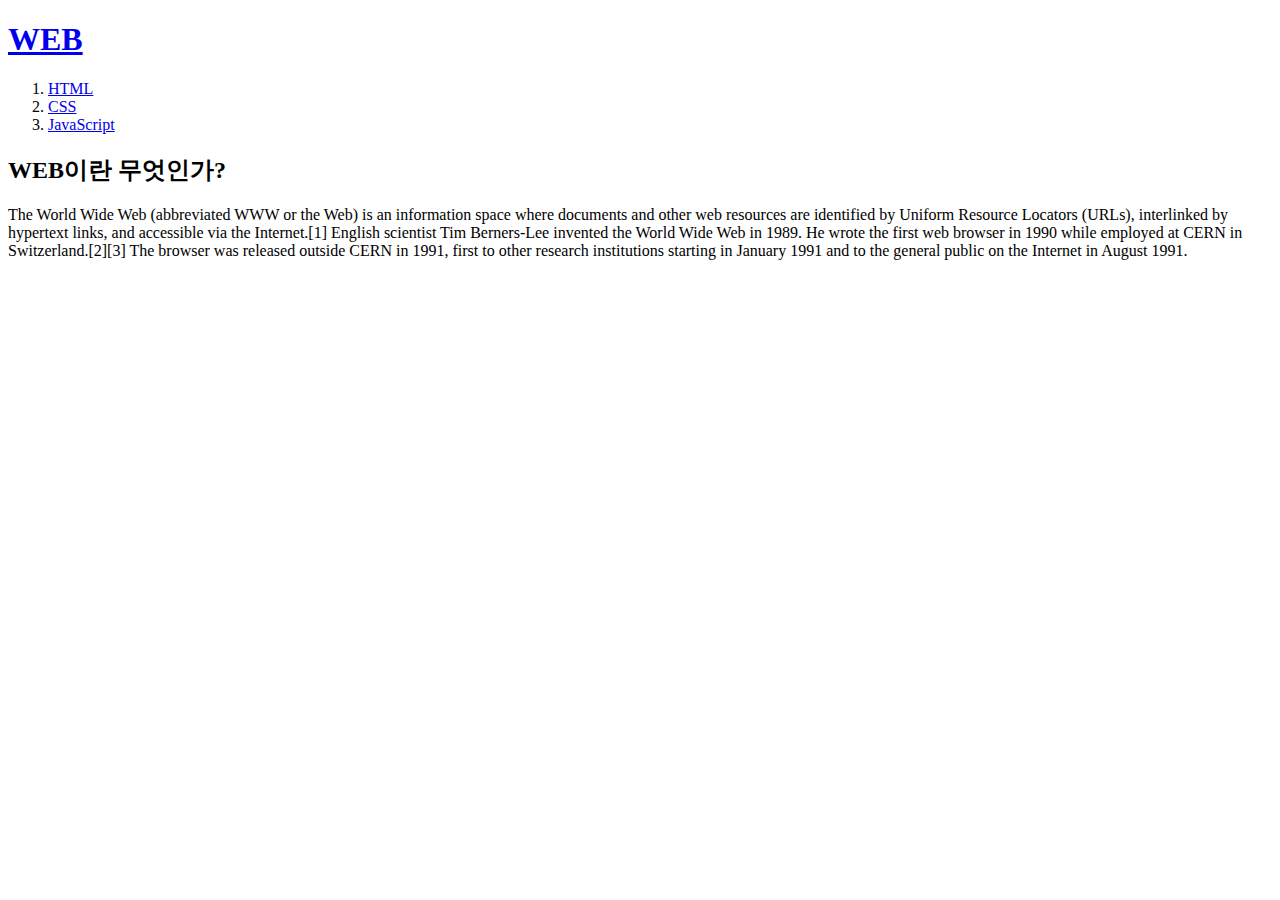
<file: index.html>
<!DOCTYPE html>
<html>

<head>
    <meta charset="utf-8">
    <title>WEB1 - Welcome</title>
</head>

<body>
<h1><a href="index.html">WEB</a></h1>
<ol>
    <li><a href="1.html">HTML</a></li>
    <li><a href="2.html">CSS</a></li>
    <li><a href="3.html">JavaScript</a></li>
</ol>
<h2>WEB이란 무엇인가?</h2>
<p>The World Wide Web (abbreviated WWW or the Web) is an information space where documents and other web resources are
    identified by Uniform Resource Locators (URLs), interlinked by hypertext links, and accessible via the
    Internet.[1] English scientist Tim Berners-Lee invented the World Wide Web in 1989. He wrote the first web browser
    in 1990 while employed at CERN in Switzerland.[2][3] The browser was released outside CERN in 1991, first to other
    research institutions starting in January 1991 and to the general public on the Internet in August 1991.</p>
</body>

</html>
</file>
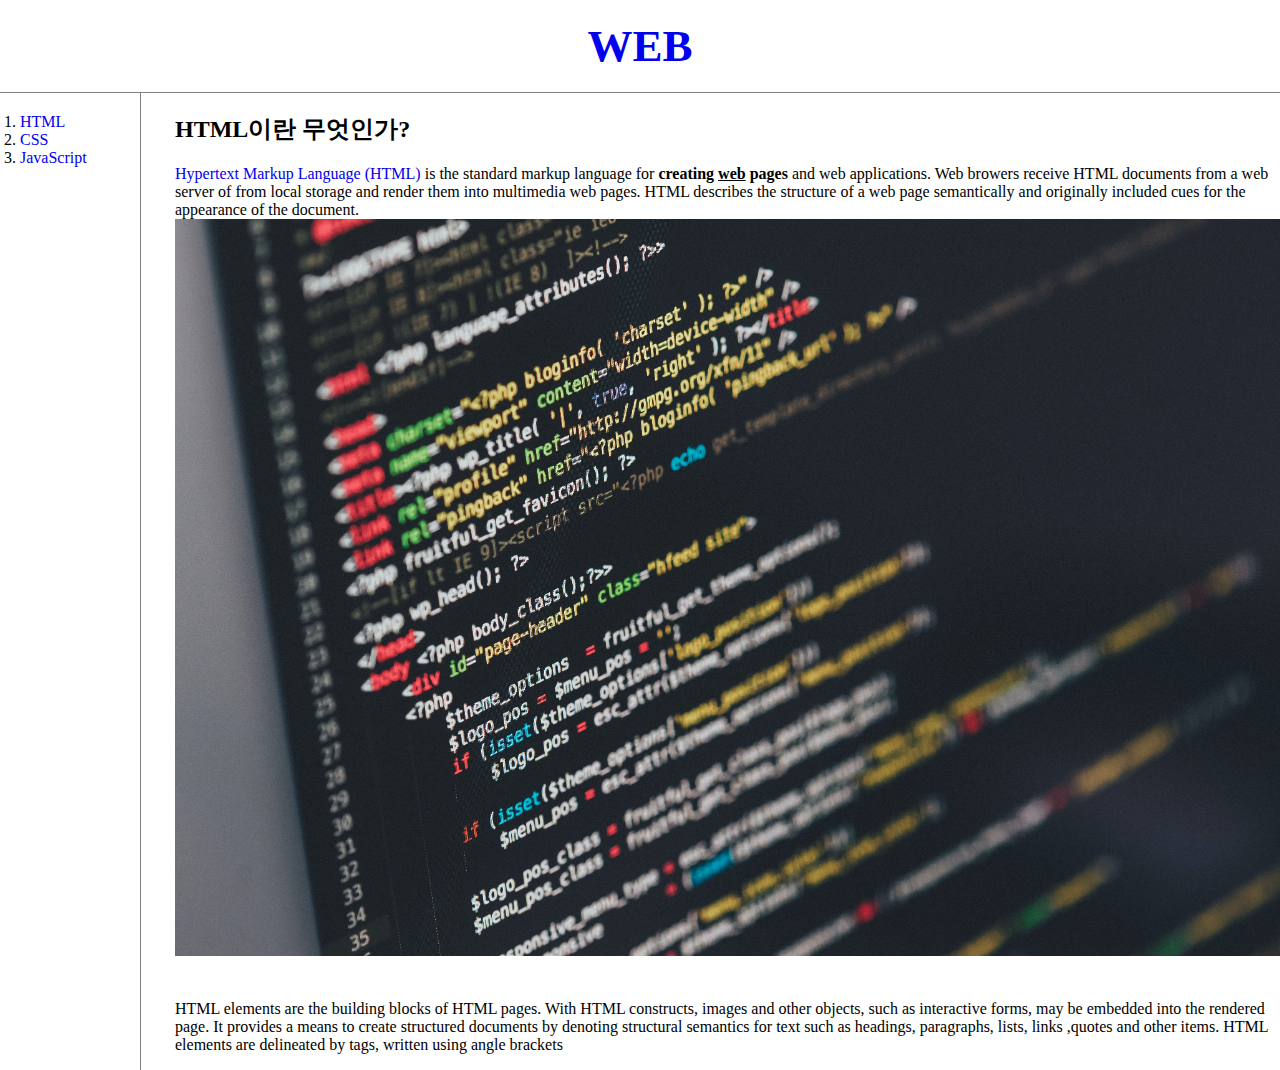
<file: 1.html>
<!DOCTYPE HTML>
<html lang="en">
<head>
    <title>WEB1 - HTML</title>
    <meta charset="UTF-8">
    <link rel="stylesheet" href="style.css"/>
</head>
<body>
<h1><a href="index.html">WEB</a></h1>
<div id="grid">
    <ol>
        <li><a href="1.html">HTML</a></li>
        <li><a href="2.html">CSS</a></li>
        <li><a href="3.html">JavaScript</a></li>
    </ol>
    <div id="article">
        <h2>HTML이란 무엇인가?</h2>
        <p><a href="http://www.w3.org/TR/html5" target="_blank" title="HTML5 specification">Hypertext Markup Language
            (HTML)</a> is the standard markup language for <strong>creating <u>web</u> pages</strong> and web
            applications. Web browers receive HTML documents from a web server of from local storage and render them
            into multimedia web pages. HTML describes the structure of a web page semantically and originally included
            cues for the appearance of the document.
            <img src="coding.jpg" width="100%">
        </p>

        <p style="margin-top:40px;">HTML elements are the building blocks of HTML pages. With HTML constructs, images
            and other objects, such as interactive forms, may be embedded into the rendered page. It provides a means to
            create structured documents by denoting structural semantics for text such as headings, paragraphs, lists,
            links ,quotes and other items. HTML elements are delineated by tags, written using angle brackets</p>
    </div>

</div>

</body>
</html>
</file>
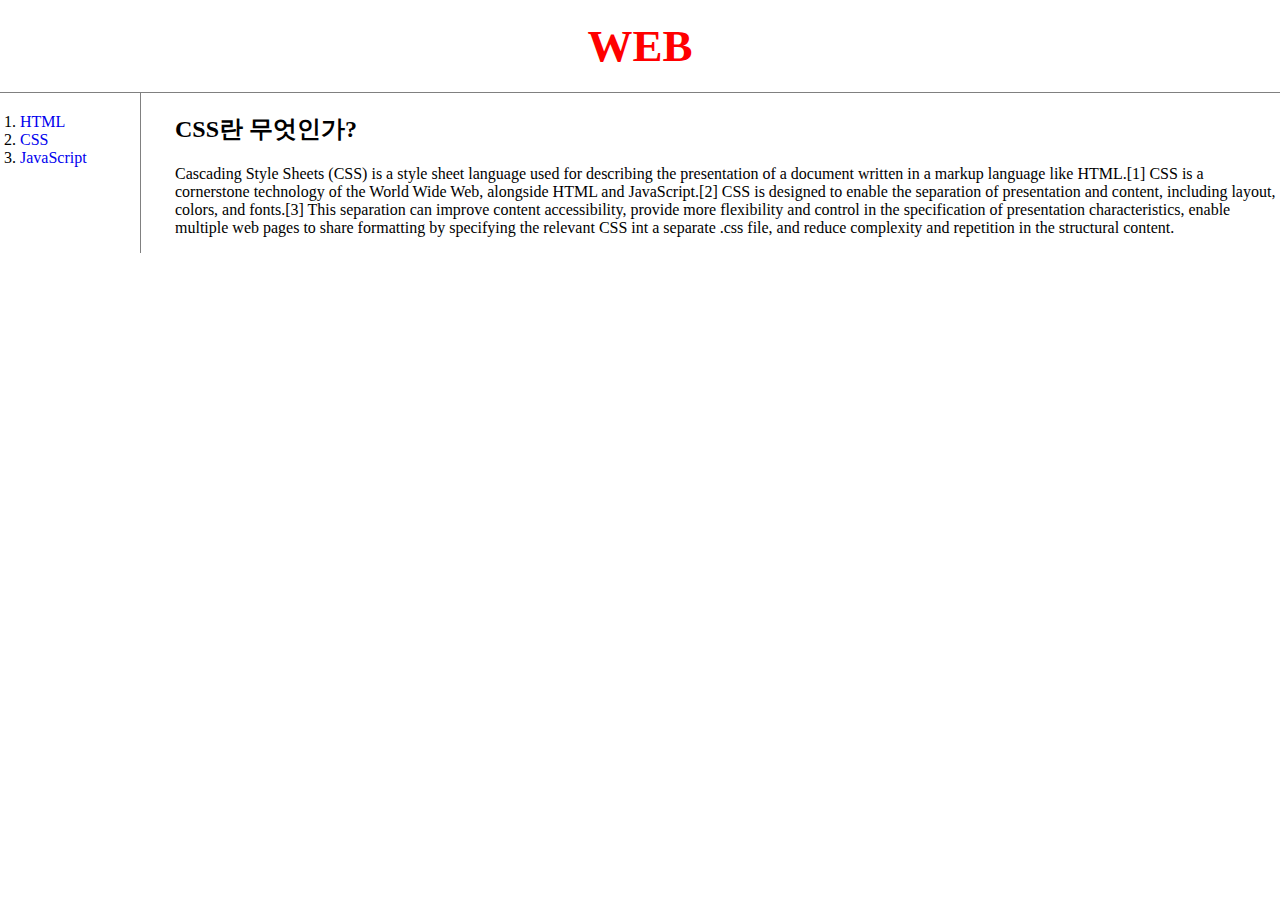
<file: 2.html>
<!DOCTYPE HTML>
<html>
<head>
    <title>WEB1 - CSS</title>
    <meta charset="UTF-8">
    <link rel="stylesheet" href="style.css"/>
</head>
<body>
<h1><a href="index.html" style=color:red>WEB</a></h1>
<div id="grid">
    <ol>
        <li><a href="1.html" class="saw">HTML</a></li>
        <li><a href="2.html" class="saw" id="active">CSS</a></li>
        <li><a href="3.html">JavaScript</a></li>
    </ol>
    <div id="article">
        <h2>CSS란 무엇인가?</h2>
        <p>Cascading Style Sheets (CSS) is a style sheet language used for describing the presentation of a document
            written
            in a markup language like HTML.[1] CSS is a cornerstone technology of the World Wide Web, alongside HTML and
            JavaScript.[2] CSS is designed to enable the separation of presentation and content, including layout,
            colors,
            and fonts.[3] This separation can improve content accessibility, provide more flexibility and control in the
            specification of presentation characteristics, enable multiple web pages to share formatting by specifying
            the
            relevant CSS int a separate .css file, and reduce complexity and repetition in the structural content.</p>
    </div>
</div>
</body>

</html>
</file>
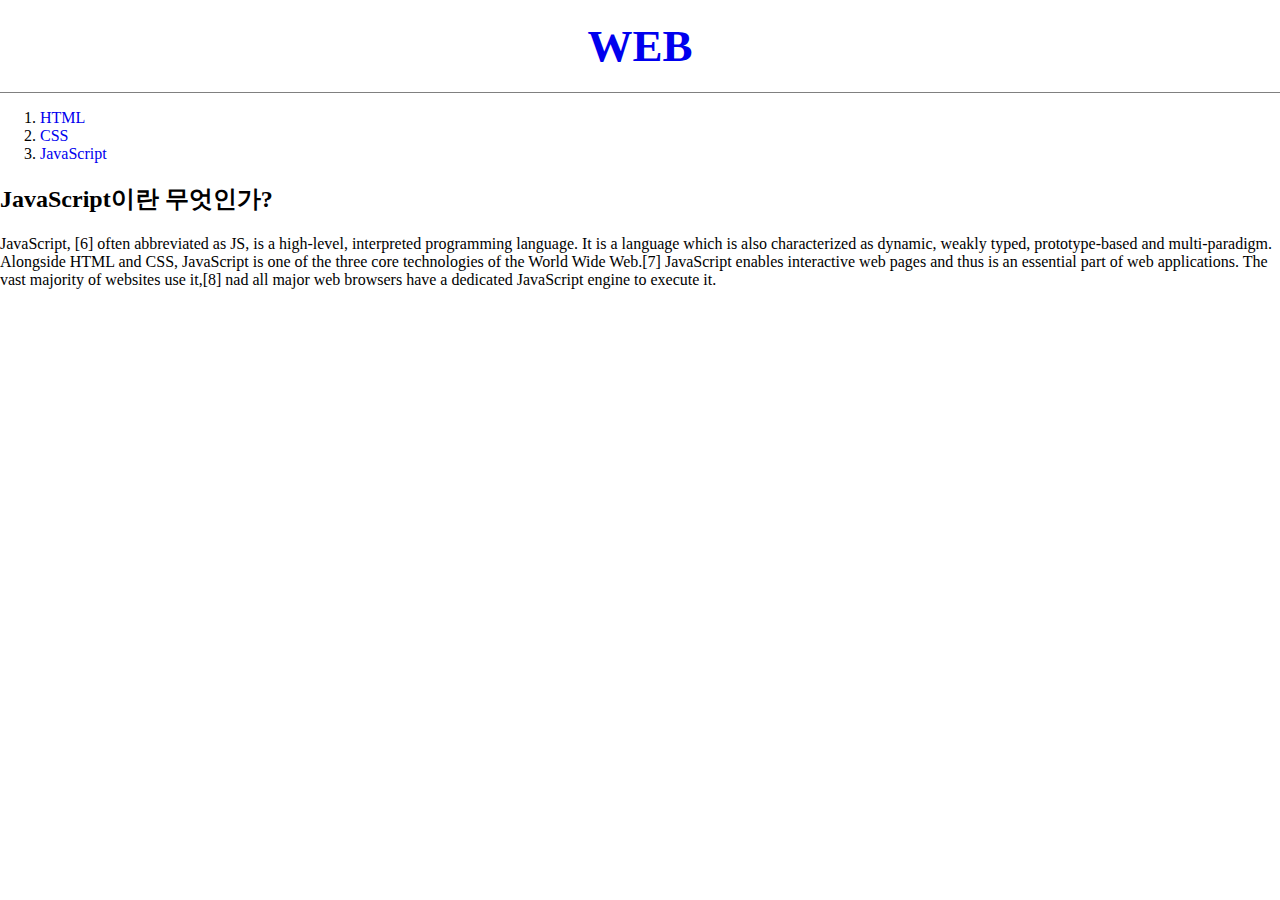
<file: 3.html>
<!DOCTYPE HTML>
<html>
<head>
    <title>WEB1 - JavaScript</title>
    <meta charset="UTF-8">
    <link rel="stylesheet" href="style.css"/>
</head>
<body>
<h1><a href="index.html">WEB</a></h1>
<ol>
    <li><a href="1.html">HTML</a></li>
    <li><a href="2.html">CSS</a></li>
    <li><a href="3.html">JavaScript</a></li>
</ol>

<h2>JavaScript이란 무엇인가?</h2>
<p>JavaScript, [6] often abbreviated as JS, is a high-level, interpreted programming language. It is a language which is
    also characterized as dynamic, weakly typed, prototype-based and multi-paradigm. Alongside HTML and CSS, JavaScript
    is one of the three core technologies of the World Wide Web.[7] JavaScript enables interactive web pages and thus is
    an essential part of web applications. The vast majority of websites use it,[8] nad all major web browsers have a
    dedicated JavaScript engine to execute it.</p>
</body>

</html>
</file>
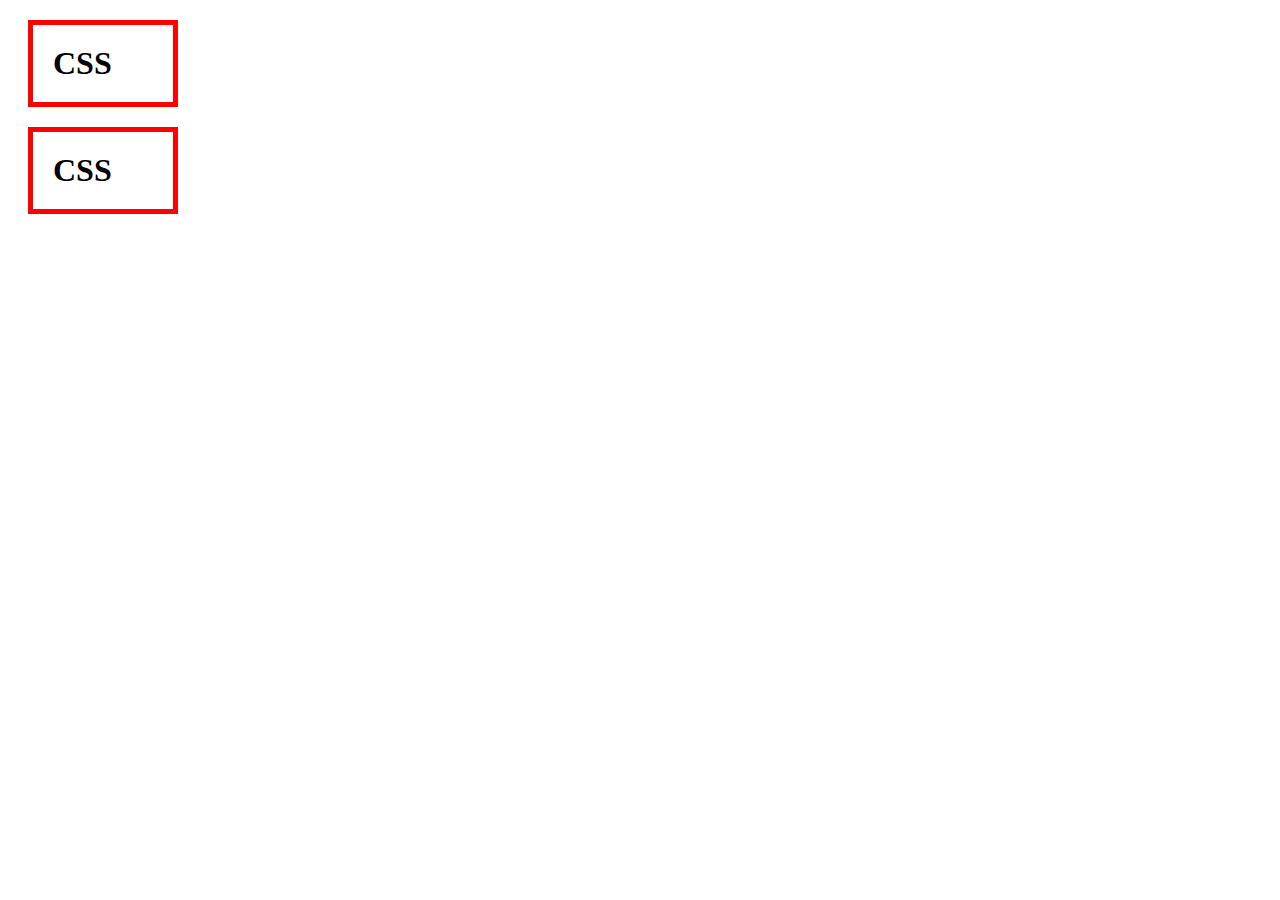
<file: box.html>
<!DOCTYPE html>
<html lang="en">
<head>
    <meta charset="UTF-8">
    <title>box.html</title>
    <style>
        h1 {
            border: red 5px solid;
            padding: 20px;
            margin: 20px;
            display: block;
            width: 100px;
        }
    </style>
</head>
<body>
<h1>CSS</h1>
<h1>CSS</h1>
</body>
</html>
</file>
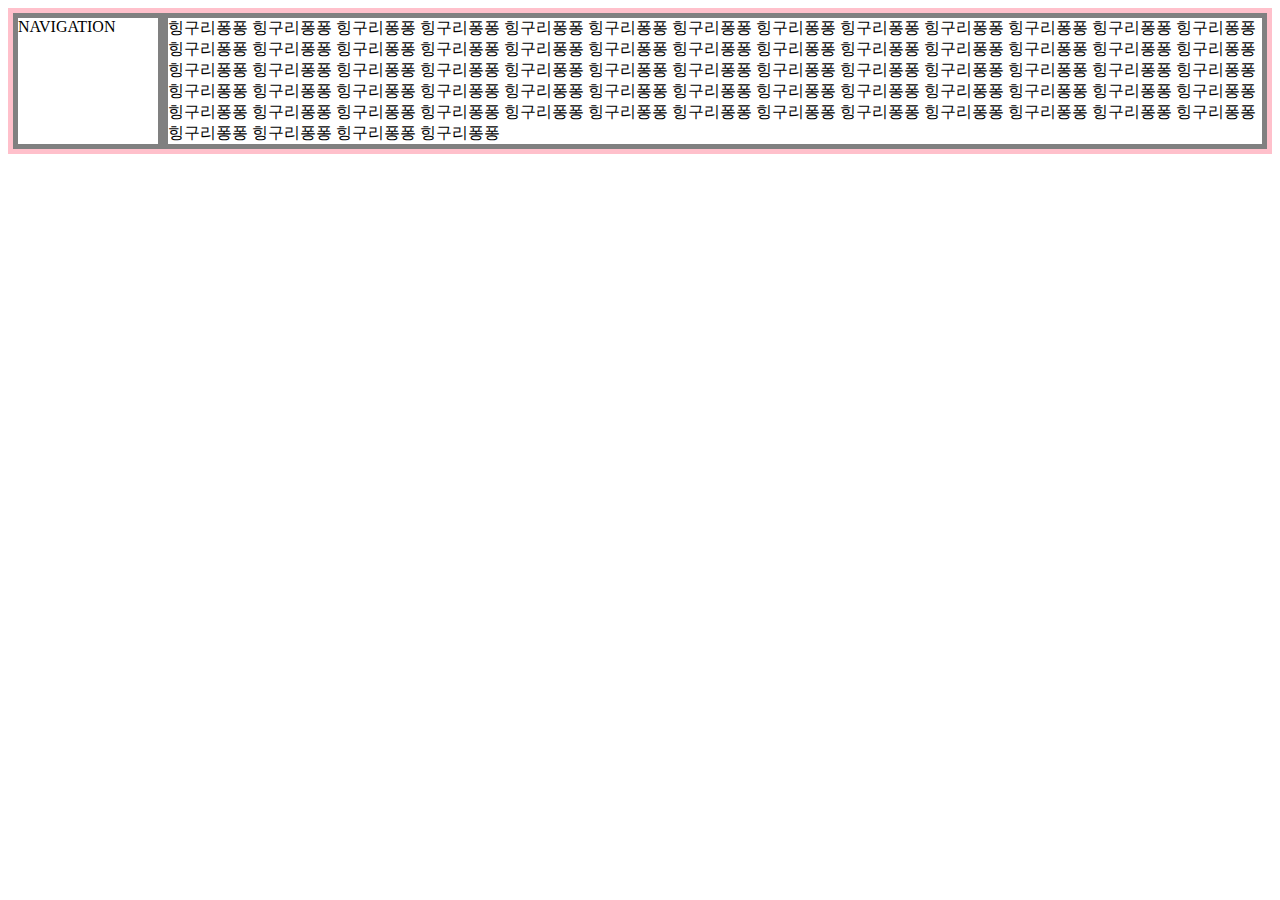
<file: grid.html>
<!DOCTYPE html>
<html lang="en">
<head>
    <meta charset="UTF-8">
    <title>grid</title>
    <style>
        #grid {
            border: 5px solid pink;
            display: grid;
            grid-template-columns: 150px 1fr;
        }

        div {
            border: 5px solid gray;
        }
    </style>
</head>
<body>
<div id="grid">
    <div>NAVIGATION</div>
    <div>힝구리퐁퐁 힝구리퐁퐁 힝구리퐁퐁 힝구리퐁퐁 힝구리퐁퐁 힝구리퐁퐁 힝구리퐁퐁 힝구리퐁퐁 힝구리퐁퐁 힝구리퐁퐁 힝구리퐁퐁 힝구리퐁퐁 힝구리퐁퐁 힝구리퐁퐁 힝구리퐁퐁 힝구리퐁퐁 힝구리퐁퐁 힝구리퐁퐁
        힝구리퐁퐁 힝구리퐁퐁 힝구리퐁퐁 힝구리퐁퐁 힝구리퐁퐁 힝구리퐁퐁 힝구리퐁퐁 힝구리퐁퐁 힝구리퐁퐁 힝구리퐁퐁 힝구리퐁퐁 힝구리퐁퐁 힝구리퐁퐁 힝구리퐁퐁 힝구리퐁퐁
        힝구리퐁퐁 힝구리퐁퐁 힝구리퐁퐁 힝구리퐁퐁 힝구리퐁퐁 힝구리퐁퐁 힝구리퐁퐁 힝구리퐁퐁 힝구리퐁퐁 힝구리퐁퐁 힝구리퐁퐁 힝구리퐁퐁 힝구리퐁퐁 힝구리퐁퐁 힝구리퐁퐁 힝구리퐁퐁 힝구리퐁퐁 힝구리퐁퐁
        힝구리퐁퐁 힝구리퐁퐁 힝구리퐁퐁 힝구리퐁퐁 힝구리퐁퐁 힝구리퐁퐁 힝구리퐁퐁 힝구리퐁퐁 힝구리퐁퐁 힝구리퐁퐁 힝구리퐁퐁 힝구리퐁퐁 힝구리퐁퐁 힝구리퐁퐁 힝구리퐁퐁 힝구리퐁퐁 힝구리퐁퐁 힝구리퐁퐁
    </div>
</div>
</body>
</html>
</file>
<file: style.css>
a {
    text-decoration: none;
}

h1 {
    font-size: 45px;
    text-align: center;
    border-bottom: 1px solid gray;
    margin: 0;
    padding: 20px;
}

#grid ol {
    border-right: 1px solid gray;
    width: 100px;
    margin: 0;
    padding: 20px;
}

body {
    margin: 0;
}

#grid {
    display: grid;
    grid-template-columns: 150px 1fr;
}
#article {
    padding-left: 25px;
}
@media(max-width: 800px) {
    #grid{
        display: block;
    }
    #grid ol {
        border-right: none;
    }
    h1 {
        border-bottom: none;
    }
}
</file>
